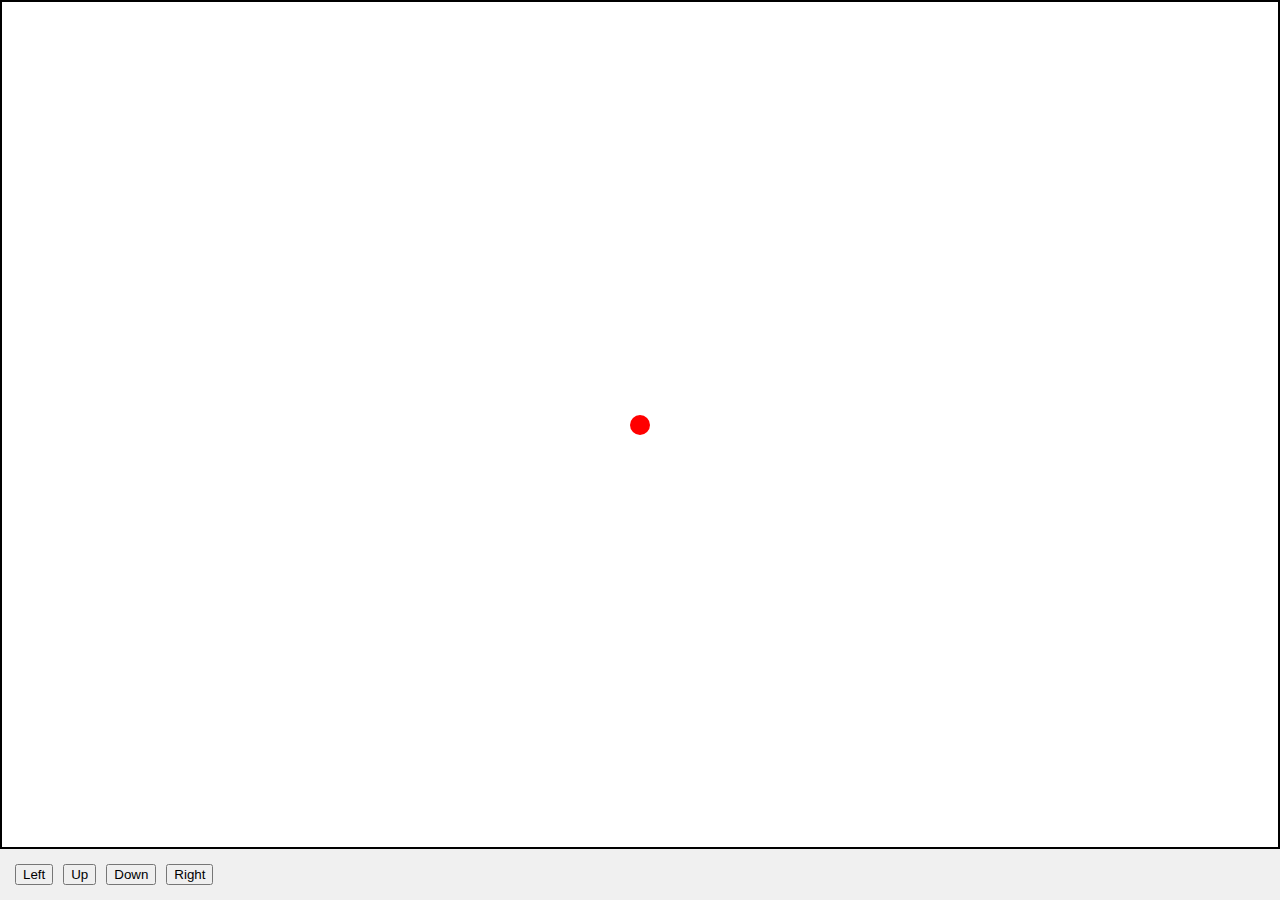
<file: index.html>
<!DOCTYPE html>
<html lang="en">
<head>
    <meta charset="UTF-8">
    <meta name="viewport" content="width=device-width, initial-scale=1.0">
    <title>Mobile Game Controls</title>
    <link rel="stylesheet" href="styles.css">
</head>
<body>
    <div id="game-container">
        <div id="player"></div>
    </div>
    <div id="controls">
        <button id="move-left">Left</button>
        <button id="move-up">Up</button>
        <button id="move-down">Down</button>
        <button id="move-right">Right</button>
    </div>
    <script src="game.js"></script>
</body>
</html>
</file>
<file: styles.css>
body {
    margin: 0;
    padding: 0;
    display: flex;
    flex-direction: column;
    height: 100vh;
    background-color: #f0f0f0;
}

#game-container {
    flex: 1;
    display: flex;
    justify-content: center;
    align-items: center;
    background-color: #fff;
    border: 2px solid #000;
    position: relative;
}

#player {
    width: 20px;
    height: 20px;
    background-color: #ff0000;
    border-radius: 50%;
    position: absolute;
    top: 50%;
    left: 50%;
    transform: translate(-50%, -50%);
}

#controls {
    display: flex;
    justify-content: flex-start;
    align-items: flex-end;
    padding: 10px;
}

button {
    margin: 5px;
}
</file>
